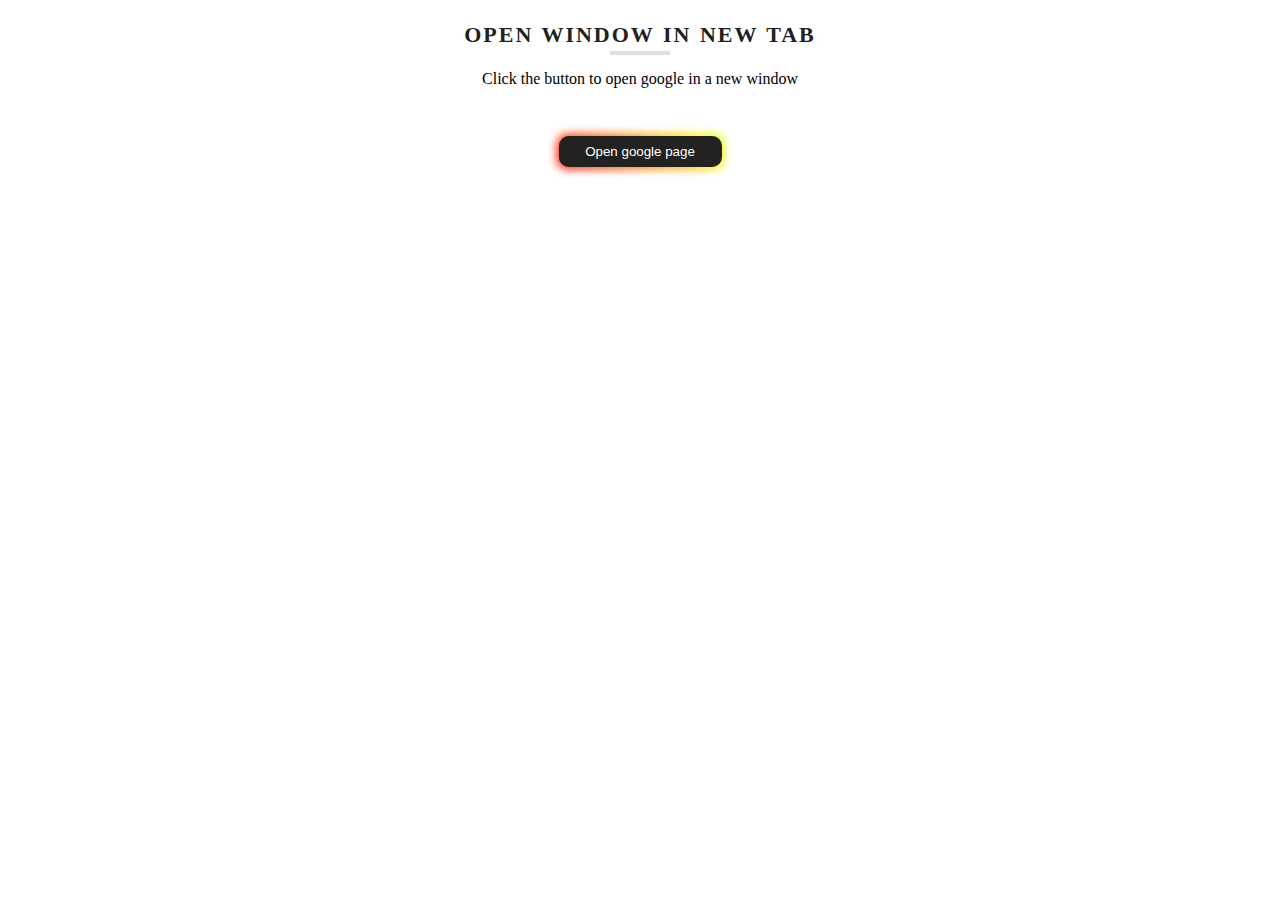
<file: Practice 1/index.html>
<!DOCTYPE html>
<html lang="en">
  <head>
    <meta charset="UTF-8" />
    <meta name="viewport" content="width=device-width, initial-scale=1.0" />
    <title>Open URL in New Window in JavaScript</title>
    <link rel="stylesheet" href="stylesheet.css" />
  </head>
  <body>
    <div class="container">
      <h3 class="heading">Open Window in new tab</h3>
      <p>Click the button to open google in a new window</p>
      <button class="button-85" onclick="newTab()">Open google page</button>
    </div>

    <script>
      function newTab() {
        window.open("https://www.google.com", "", "width=300,height=300");
      }
    </script>
  </body>
</html>
</file>
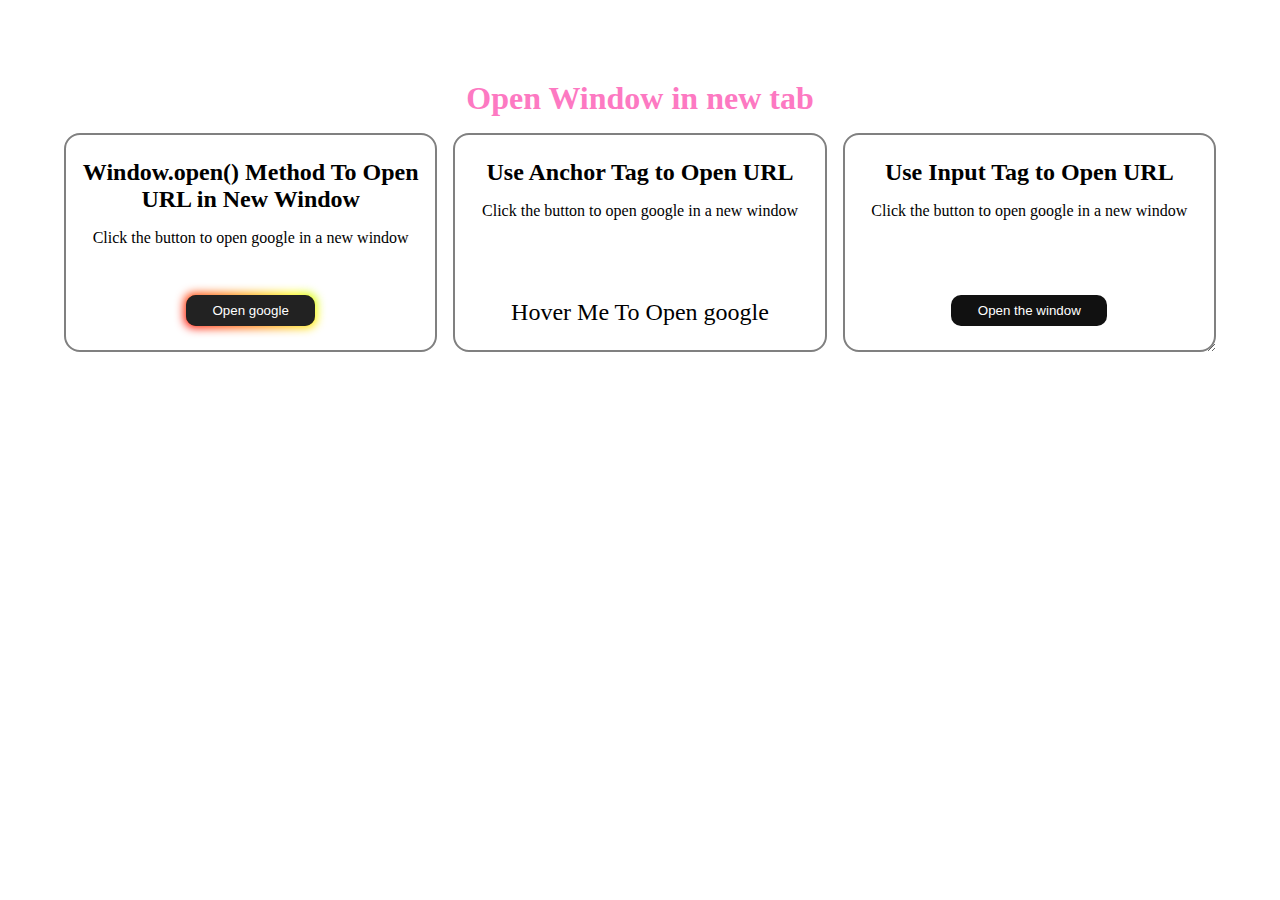
<file: Practice 2/index.html>
<!DOCTYPE html>
<html lang="en">
  <head>
    <meta charset="UTF-8" />
    <meta name="viewport" content="width=device-width, initial-scale=1.0" />
    <title>Open URL in New Window in JavaScript</title>
    <link rel="stylesheet" href="stylesheet.css" />
    <script src="base.js"></script>
  </head>
  <body>
    <section class="container">
      <h1>Open Window in new tab</h1>
      <div class="card-list">
        <!-- START -->
        <div class="card-list__item card gradient-border">
          <h2 class="card__title">
            Window.open() Method To Open URL in New Window
          </h2>
          <div class="card__content">
            <div class="card__text">
              Click the button to open google in a new window
            </div>
          </div>
          <div class="card__button-wrapper">
            <button class="button-85" onclick="newTab()">Open google</button>
          </div>
        </div>
        <!-- END -->
        <!-- START -->
        <div class="card-list__item card gradient-border">
          <h2 class="card__title">Use Anchor Tag to Open URL</h2>
          <div class="card__content">
            <div class="card__text">
              Click the button to open google in a new window
            </div>
          </div>
          <div class="card__button-wrapper">
            <a onclick='window.open("https://www.google.com", "_blank", "")'
              >Hover Me To Open google</a
            >
          </div>
        </div>
        <!-- END -->
        <!-- START -->
        <div class="card-list__item card gradient-border">
          <h2 class="card__title">Use Input Tag to Open URL</h2>
          <div class="card__content">
            <div class="card__text">
              Click the button to open google in a new window
            </div>
          </div>
          <div class="card__button-wrapper">
            <input
              type="button"
              class="button-85"
              onclick="window.open('https://www.google.com','programmer','');"
              value="Open the window"
            />
          </div>
        </div>
        <!-- END -->
      </div>
    </section>
  </body>
</html>
</file>
<file: Practice 1/stylesheet.css>
.container {
  text-align: center;
}
.heading {
  text-align: center;
  font-size: 22px;
  font-weight: 700;
  color: #202020;
  text-transform: uppercase;
  word-spacing: 1px;
  letter-spacing: 2px;
  position: relative;
}

.heading:after {
  position: absolute;
  width: 60px;
  height: 4px;
  transform: translate(-50%, -50%);
  left: 50%;
  bottom: -9px;
  content: "";
  background-color: #dfdfdf;
}

/* CSS */
.button-85 {
  padding: 0.6em 2em;
  border: none;
  outline: none;
  color: rgb(255, 255, 255);
  background: #111;
  cursor: pointer;
  position: relative;
  z-index: 0;
  border-radius: 10px;
  user-select: none;
  -webkit-user-select: none;
  touch-action: manipulation;
  margin-top: 2rem;
}

.button-85:before {
  content: "";
  background: linear-gradient(
    45deg,
    #ff0000,
    #ff7300,
    #fffb00,
    #48ff00,
    #00ffd5,
    #002bff,
    #7a00ff,
    #ff00c8,
    #ff0000
  );
  position: absolute;
  top: -2px;
  left: -2px;
  background-size: 400%;
  z-index: -1;
  filter: blur(5px);
  -webkit-filter: blur(5px);
  width: calc(100% + 4px);
  height: calc(100% + 4px);
  animation: glowing-button-85 20s linear infinite;
  transition: opacity 0.3s ease-in-out;
  border-radius: 10px;
}

@keyframes glowing-button-85 {
  0% {
    background-position: 0 0;
  }
  50% {
    background-position: 400% 0;
  }
  100% {
    background-position: 0 0;
  }
}

.button-85:after {
  z-index: -1;
  content: "";
  position: absolute;
  width: 100%;
  height: 100%;
  background: #222;
  left: 0;
  top: 0;
  border-radius: 10px;
}
</file>
<file: Practice 2/stylesheet.css>
section {
  padding: 4rem;
}
h1 {
  text-align: center;
  padding: 1rem;
  color: #fd79c2;
}
.card-list {
  display: flex;
  gap: 16px;
  container-type: inline-size;
  resize: horizontal;
  overflow: auto;
}

.card-list__item {
  width: 100%;
}

@container (min-width: 600px) {
  .card-list__item {
    width: calc((100% - 16px) / 2);
  }
}

.card {
  border: 2px solid gray;
  border-radius: 16px;
  padding: 1.5rem 1rem;
  display: flex;
  flex-direction: column;
}

.card__title {
  text-align: center;
  position: relative;
}

.card__content {
  margin-top: 1rem;
  flex-direction: row;
  gap: 1rem;
  flex-grow: 1;
  text-align: center;
}

.card__image-wrapper {
  width: 35%;
  flex-shrink: 0;
}
.card__image {
  overflow: hidden;
  border-radius: 16px;
}

.card__text {
  font-family: serif;
}

.card__button-wrapper {
  margin-top: 1rem;
  text-align: center;
  font-size: 1.5rem;
}

.card__button {
  appearance: none;
  border: none;
  background-color: #4b7cb6;
  color: white;
  padding: 1rem;
  min-width: 50%;
  border-radius: 100vh;
  cursor: pointer;
}

.section {
  margin: 32px;
}

* {
  margin: 0;
  box-sizing: border-box;
}

img {
  width: 100%;
  height: auto;
  vertical-align: bottom;
}
/* Stylish Button */
.button-85 {
  padding: 0.6em 2em;
  border: none;
  outline: none;
  color: rgb(255, 255, 255);
  background: #111;
  cursor: pointer;
  position: relative;
  z-index: 0;
  border-radius: 10px;
  user-select: none;
  -webkit-user-select: none;
  touch-action: manipulation;
  margin-top: 2rem;
}

.button-85:before {
  content: "";
  background: linear-gradient(
    45deg,
    #ff0000,
    #ff7300,
    #fffb00,
    #48ff00,
    #00ffd5,
    #002bff,
    #7a00ff,
    #ff00c8,
    #ff0000
  );
  position: absolute;
  top: -2px;
  left: -2px;
  background-size: 400%;
  z-index: -1;
  filter: blur(5px);
  -webkit-filter: blur(5px);
  width: calc(100% + 4px);
  height: calc(100% + 4px);
  animation: glowing-button-85 20s linear infinite;
  transition: opacity 0.3s ease-in-out;
  border-radius: 10px;
}

@keyframes glowing-button-85 {
  0% {
    background-position: 0 0;
  }
  50% {
    background-position: 400% 0;
  }
  100% {
    background-position: 0 0;
  }
}

.button-85:after {
  z-index: -1;
  content: "";
  position: absolute;
  width: 100%;
  height: 100%;
  background: #222;
  left: 0;
  top: 0;
  border-radius: 10px;
}
/* For Link */
.card__button-wrapper a:hover {
  font-weight: bold;
  background: linear-gradient(
    to right,
    #ef5350,
    #f48fb1,
    #7e57c2,
    #2196f3,
    #26c6da,
    #43a047,
    #eeff41,
    #f9a825,
    #ff5722
  );
  -webkit-background-clip: text;
  -webkit-text-fill-color: transparent;
  cursor: pointer;
}
/* For Link */
</file>
